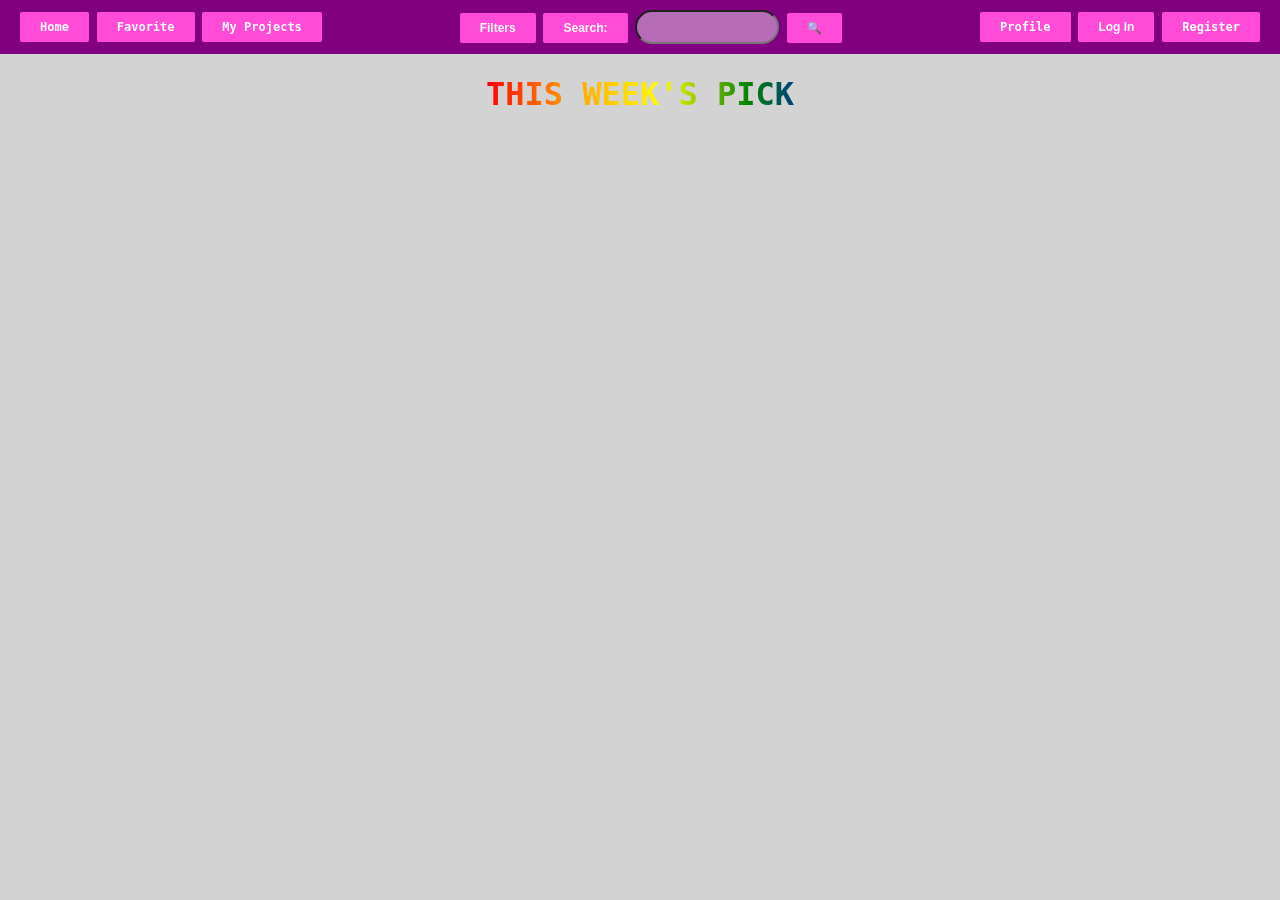
<file: index.html>
<!DOCTYPE html>
<html lang="en">
<head>
    <meta charset="UTF-8">
    <meta name="viewport" content="width=device-width, initial-scale=1.0">
    <title>Diy projects</title>
    <link rel="stylesheet" href="./CSS/ribbonStyle.css">
    <link rel="stylesheet" href="./CSS/indexStyle.css">
</head>
<body>
    <div id="ribbon">
        <div id="box">
            <a class="button-link" href="./index.html">Home</a>
            <a class="button-link" href="./myfavourites.html">Favorite</a> <!-- icnoita de favorite -->
            <a href="./mythings.html" class="button-link">My Projects</a>
        </div>
        <div id="box">
            <button class="button-link" id="filters">Filters</button>
            <label id="searchLabel" for="searchbox">Search:</label>
            <input type="text" id="searchbox" name="fname">
            <button class="button-link" id="Search">🔍</button><!-- icnoita de search gen o lupa -->
        </div>
        <div id="box">
            <a class="button-link" href="./myprofile.html">Profile</a> <!-- icnoita de profil -->
            <button class="button-link" id = loginbut>Log In</button>
            <a href="./register.html" class="button-link">Register</a>
        </div>

    </div>


    <div id="proiecte">
        <h1 id="weekpick">THIS WEEK'S PICK</h1>
    </div>



    <div id="nextpg"></div>
</body>
</html>
</file>
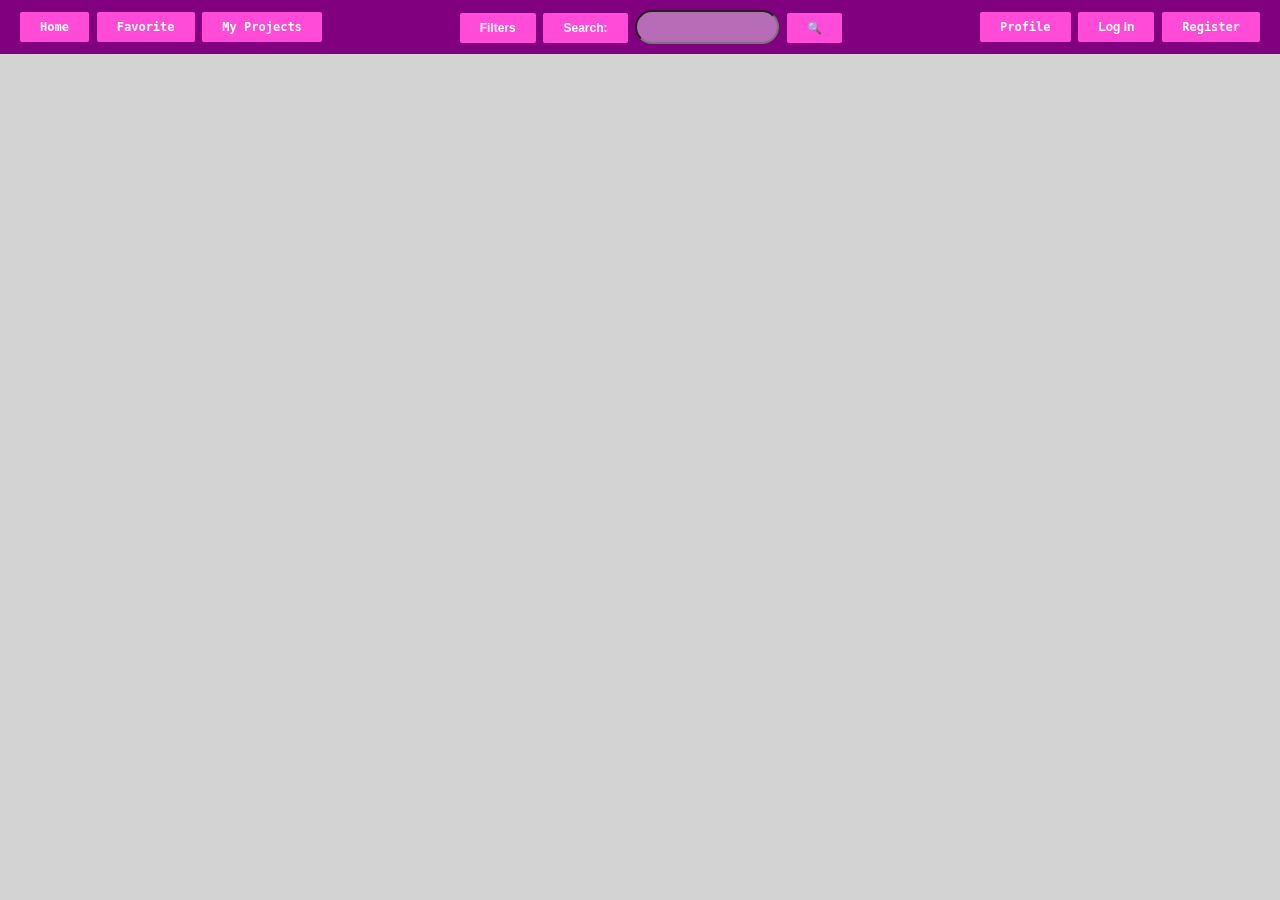
<file: myfavourites.html>
<!DOCTYPE html>
<html lang="en">
<head>
    <meta charset="UTF-8">
    <meta name="viewport" content="width=device-width, initial-scale=1.0">
    <title>Favorites</title>
    <link rel="stylesheet" href="./CSS/ribbonStyle.css">

</head>
<body>
    <div id="ribbon">
        <div id="box">
            <a class="button-link" href="./index.html">Home</a>
            <a class="button-link" href="./myfavourites.html">Favorite</a> <!-- icnoita de favorite -->
            <a href="./mythings.html" class="button-link">My Projects</a>
        </div>
        <div id="box">
            <button class="button-link" id="filters">Filters</button>
            <label id="searchLabel" for="searchbox">Search:</label>
            <input type="text" id="searchbox" name="fname">
            <button class="button-link" id="Search">🔍</button><!-- icnoita de search gen o lupa -->
        </div>
        <div id="box">
            <a class="button-link" href="./myprofile.html">Profile</a> <!-- icnoita de profil -->
            <button class="button-link" id = loginbut>Log In</button>
            <a href="./register.html" class="button-link">Register</a>
        </div>

    </div>

    </div>
</body>
</html>
</file>
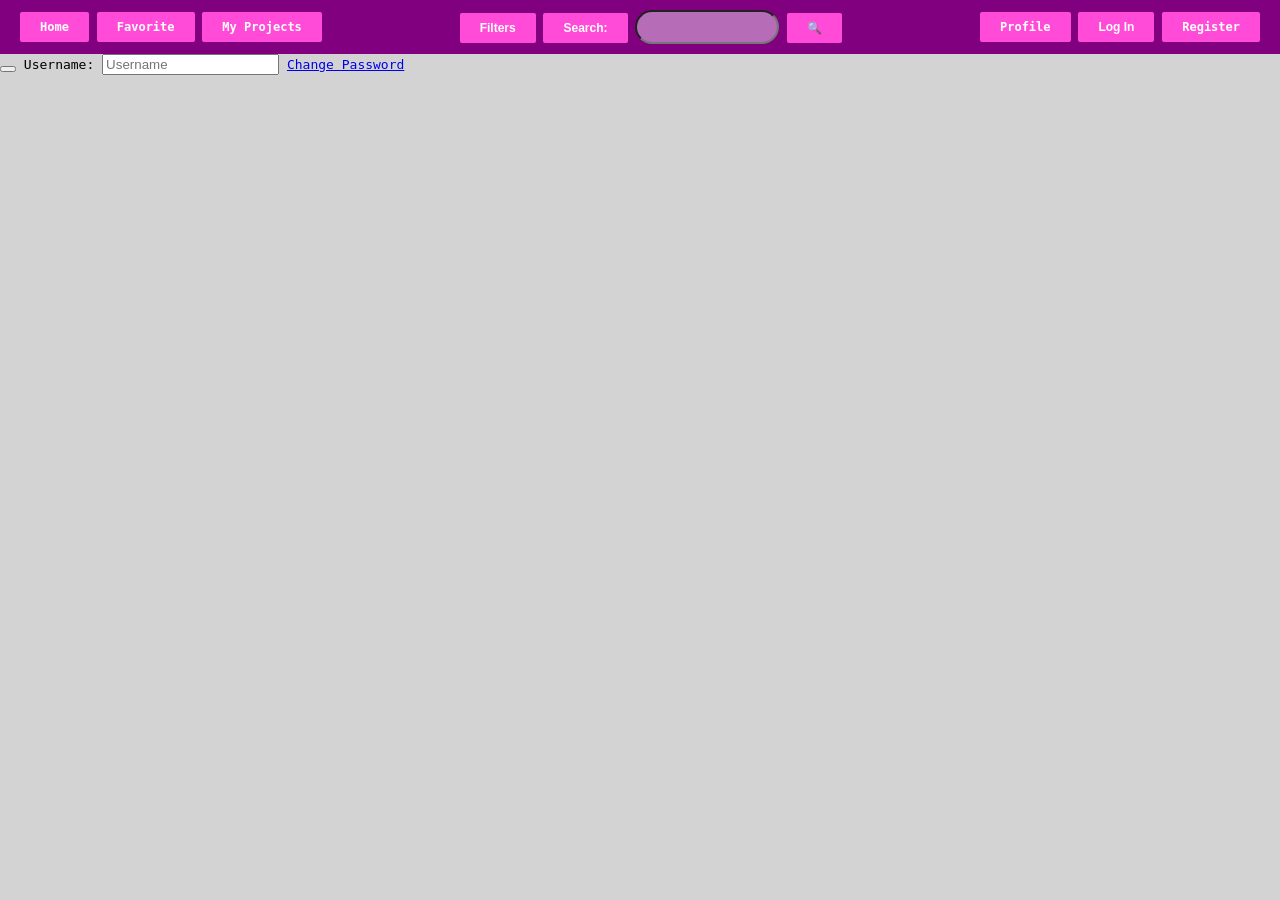
<file: myprofile.html>
<!DOCTYPE html>
<html lang="en">
<head>
    <meta charset="UTF-8">
    <meta name="viewport" content="width=device-width, initial-scale=1.0">
    <title>Document</title>
    <link rel="stylesheet" href="./CSS/ribbonStyle.css">

</head>
<body>
    <div id="ribbon">
        <div id="box">
            <a class="button-link" href="./index.html">Home</a>
            <a class="button-link" href="./myfavourites.html">Favorite</a> <!-- icnoita de favorite -->
            <a href="./mythings.html" class="button-link">My Projects</a>
        </div>
        <div id="box">
            <button class="button-link" id="filters">Filters</button>
            <label id="searchLabel" for="searchbox">Search:</label>
            <input type="text" id="searchbox" name="fname">
            <button class="button-link" id="Search">🔍</button><!-- icnoita de search gen o lupa -->
        </div>
        <div id="box">
            <a class="button-link" href="./myprofile.html">Profile</a> <!-- icnoita de profil -->
            <button class="button-link" id = loginbut>Log In</button>
            <a href="./register.html" class="button-link">Register</a>
        </div>

    </div>
    
    <button id="pfp"></button>
    <label for="usrnm">Username: </label>
    <input type="text" readonly="true" placeholder="Username">
    <a href="./changepswd.html">Change Password</a>
</body>
</html>
</file>
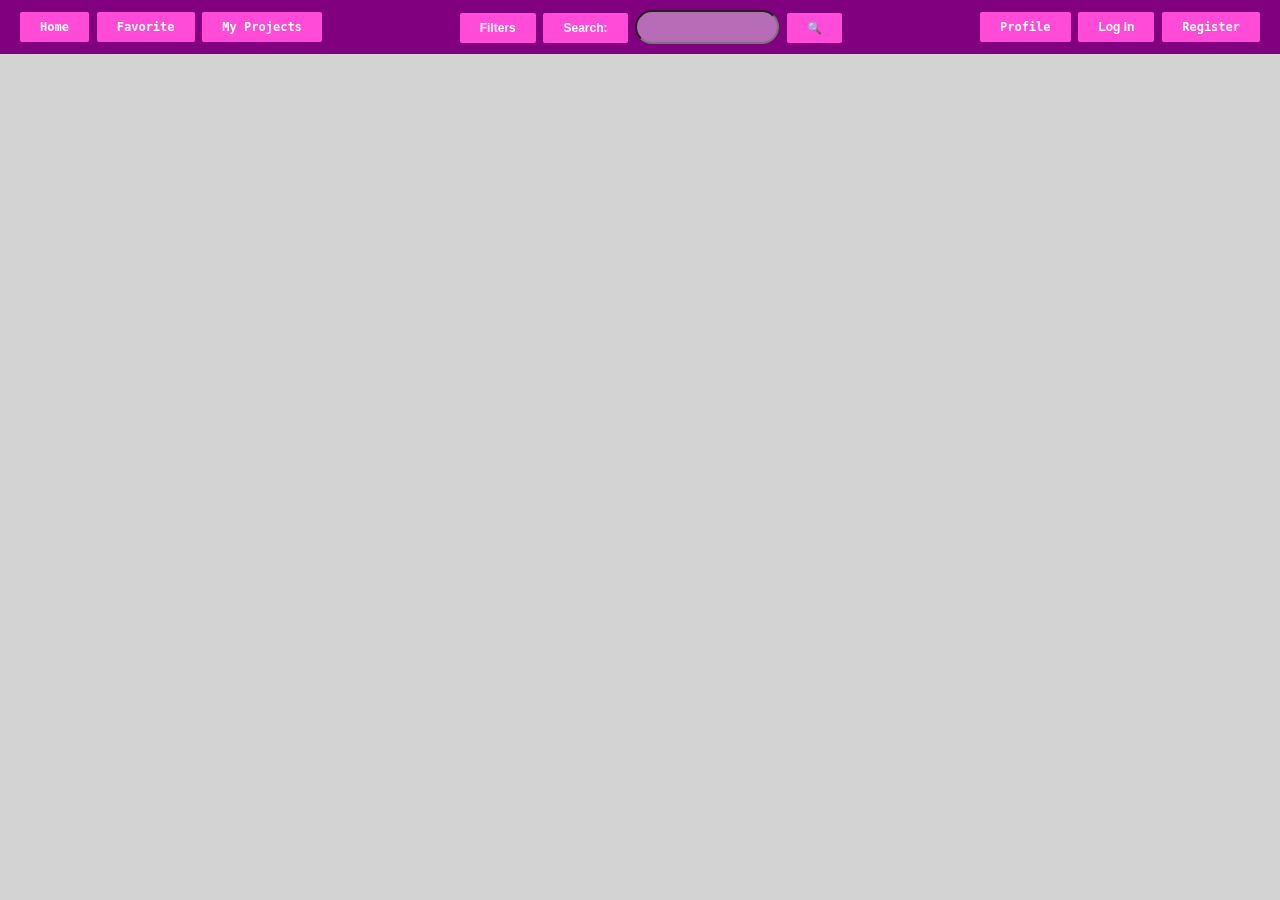
<file: mythings.html>
<!DOCTYPE html>
<html lang="en">
<head>
    <meta charset="UTF-8">
    <meta name="viewport" content="width=device-width, initial-scale=1.0">
    <title>My Projects</title>
    <link rel="stylesheet" href="./CSS/ribbonStyle.css">

</head>
<body>
    <div id="ribbon">
        <div id="box">
            <a class="button-link" href="./index.html">Home</a>
            <a class="button-link" href="./myfavourites.html">Favorite</a> <!-- icnoita de favorite -->
            <a href="./mythings.html" class="button-link">My Projects</a>
        </div>
        <div id="box">
            <button class="button-link" id="filters">Filters</button>
            <label id="searchLabel" for="searchbox">Search:</label>
            <input type="text" id="searchbox" name="fname">
            <button class="button-link" id="Search">🔍</button><!-- icnoita de search gen o lupa -->
        </div>
        <div id="box">
            <a class="button-link" href="./myprofile.html">Profile</a> <!-- icnoita de profil -->
            <button class="button-link" id = loginbut>Log In</button>
            <a href="./register.html" class="button-link">Register</a>
        </div>

    </div>
    <div id="Projects">

    </div>
</body>
</html>
</file>
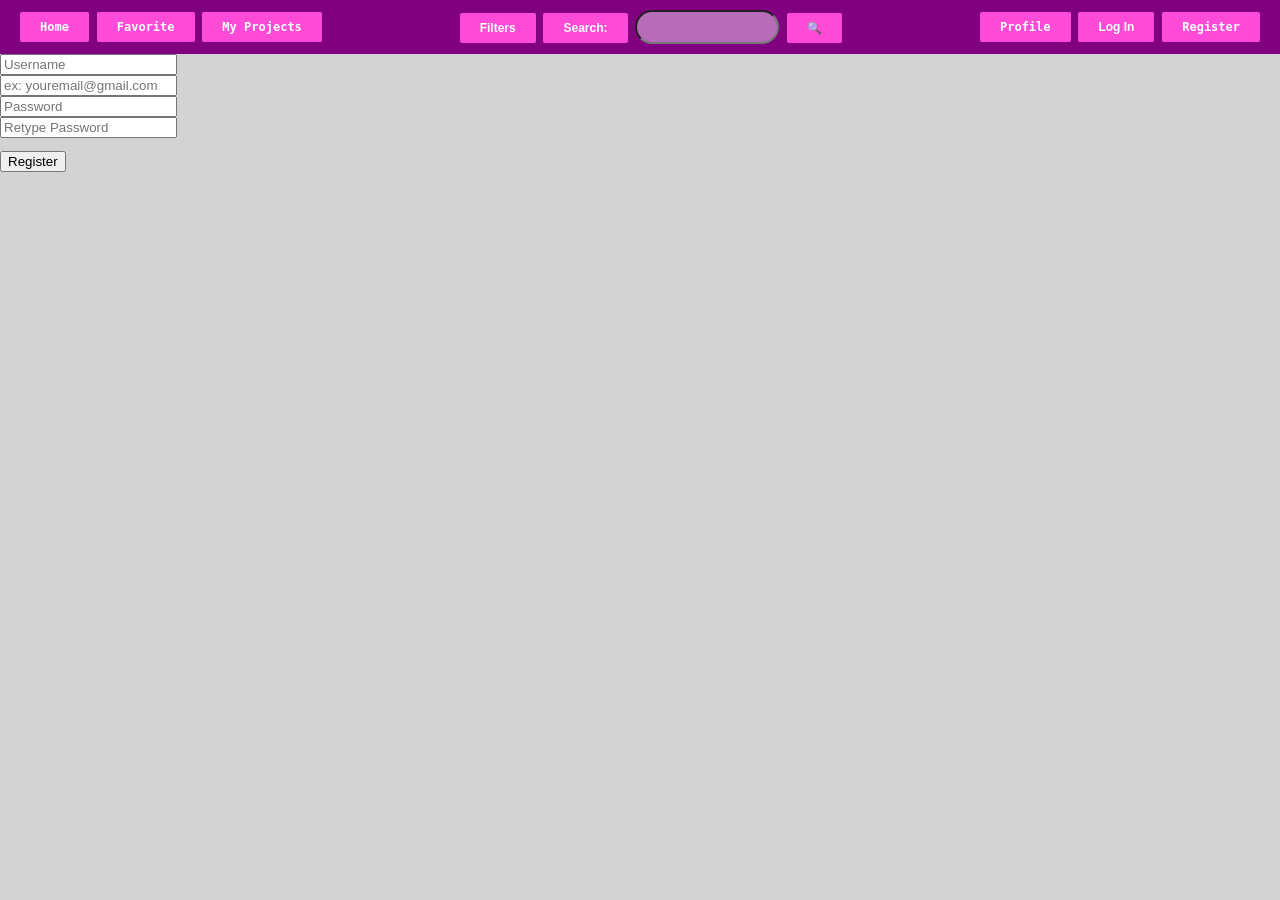
<file: register.html>
<!DOCTYPE html>
<html lang="en">
<head>
    <meta charset="UTF-8">
    <meta name="viewport" content="width=device-width, initial-scale=1.0">
    <title>Register</title>
    <link rel="stylesheet" href="./CSS/ribbonStyle.css">

</head>
<body>
    <div id="ribbon">
        <div id="box">
            <a class="button-link" href="./index.html">Home</a>
            <a class="button-link" href="./myfavourites.html">Favorite</a> <!-- icnoita de favorite -->
            <a href="./mythings.html" class="button-link">My Projects</a>
        </div>
        <div id="box">
            <button class="button-link" id="filters">Filters</button>
            <label id="searchLabel" for="searchbox">Search:</label>
            <input type="text" id="searchbox" name="fname">
            <button class="button-link" id="Search">🔍</button><!-- icnoita de search gen o lupa -->
        </div>
        <div id="box">
            <a class="button-link" href="./myprofile.html">Profile</a> <!-- icnoita de profil -->
            <button class="button-link" id = loginbut>Log In</button>
            <a href="./register.html" class="button-link">Register</a>
        </div>

    </div>
    <div>
        <input placeholder="Username" type="text" fname="usrname" name="usrname"> <br>

        <input placeholder="ex: youremail@gmail.com" type ="text" fname="email" name="email"><br>
    
        <input placeholder="Password" type="text" fname="passwd" name="passwd"><br>

        <input placeholder="Retype Password" type="text" fname="repasswd" name="repasswd">

        <p id="pswdNotM"></p>
        <button id="register">Register</button>
    </div>
</body>
</html>
</file>
<file: CSS/ribbonStyle.css>
#ribbon{
    width: 100%;
    background-color: purple;
    margin:0px;
    align-content: center;
    display: flex;

    display: flex;
    justify-content: space-between;
    align-items: center;
    padding-right: 20px;
    padding-left: 20px;
    box-sizing: border-box;
    padding-top:10px;
    padding-bottom: 10px;
}
.button-link {
    display: inline-block; 
    padding: 8px 20px;    
    
    
    text-decoration: none; 
    color: #ffffff;       
    font-weight: bold;
    font-size: 12px;
    
    
    background-color: #ff4bd8; 
    border-radius: 2px;        
    border: none;              
    
    
    transition: background-color 0.3s ease, transform 0.1s ease; /* Smooth hover effects */
    cursor: pointer; /* Ensures the mouse turns into a hand */
}

/* The Hover State (what happens when the mouse is over it) */
.button-link:hover {
     background-color: #b3006ec4; /* A slightly darker blue for feedback */
}

/* The Active State (what happens when you click down) */
.button-link:active {
    transform: scale(0.96); /* Makes the button press down slightly */
}
body{
    margin:0px;
    background-color: lightgray;
    font-family: monospace;
}

#searchLabel{
    display: inline-block; 
    padding: 8px 20px;    
    
    
    text-decoration: none; 
    color: #ffffff;       
    font-family: sans-serif;
    font-weight: bold;
    font-size: 12px;
    
    
    background-color: #ff4bd8; 
    border-radius: 2px;        
    border: none;
}
#searchbox{
    background-color: #ffffff6c;
    padding: 6px 20px;
    font-size: 16px;
    width: 100%;
    max-width: 100px; /* Prevents it from getting too wide on big screens */
    border-radius: 50px; /* A high pixel count makes pill-shaped rounded edges */
    outline: none;
    transition: border-color 0.3s ease;
}
</file>
<file: CSS/indexStyle.css>
#weekpick{
    font-size: 32px;
    /* 1. Create the rainbow background */
  background: linear-gradient(
    90deg, 
    red, orange, yellow, green, blue, indigo, violet, red
  );
  background-size: 200% auto; /* Make the background wider than the text */
  
  /* 2. Clip the background to the shape of the text */
  color: transparent;
  -webkit-background-clip: text; /* For Safari/Chrome */
  background-clip: text;         /* Standard syntax */
  
  /* 3. Animate the background moving */
  animation: gradient-flow 3s linear infinite;
}
@keyframes gradient-flow {
  0% {
    background-position: 0% center;
  }
  100% {
    background-position: 200% center; /* Slides the background over */
  }
}
#proiecte{
    display: flex;
    flex-direction: column; 
    align-items: center;    
    
    
    justify-content: center; 
    gap: 20px;
}
</file>
